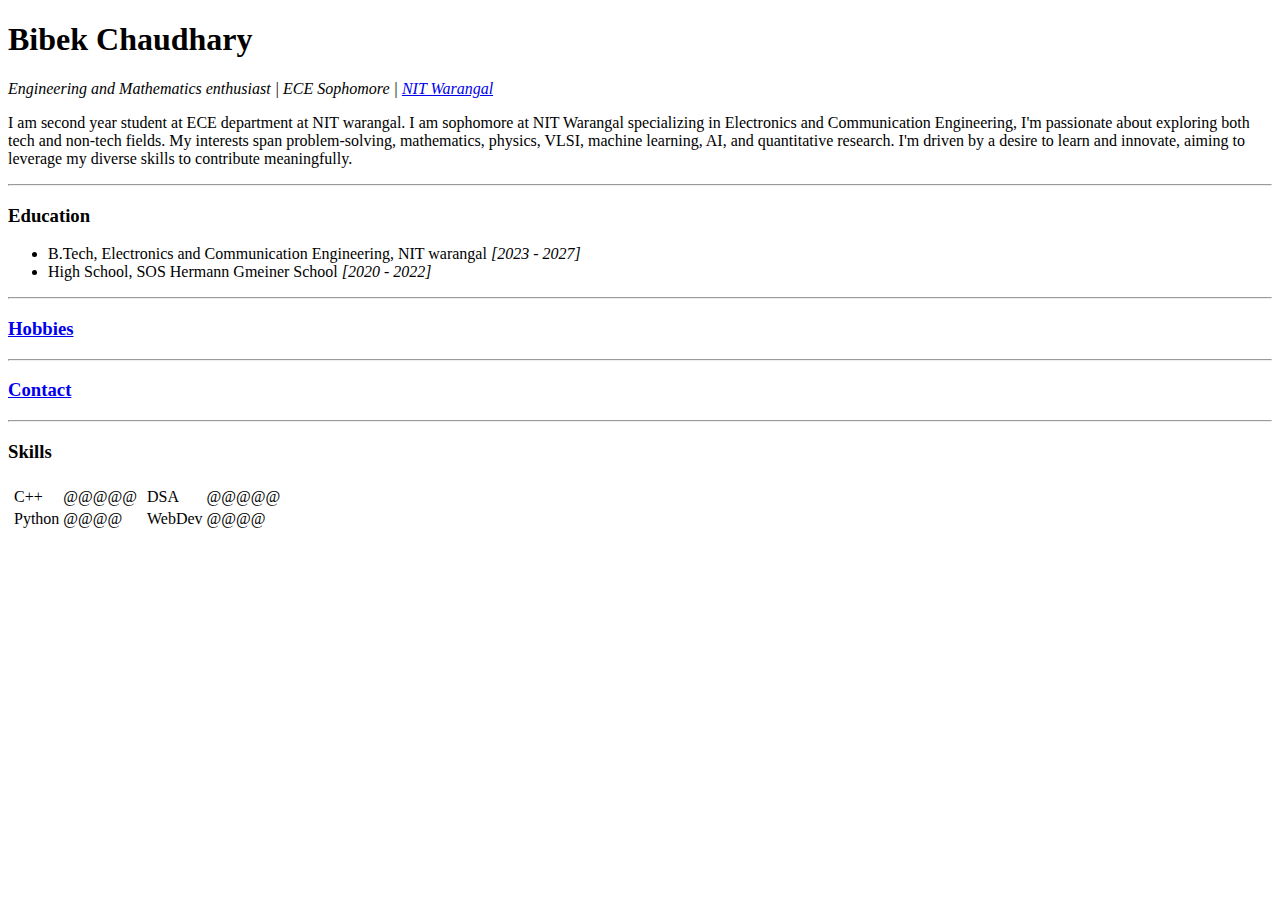
<file: Project_01_HTML_Personal_site/index.html>
<!DOCTYPE html>
<html lang="en">

<head>
    <meta charset="UTF-8">
    <meta name="viewport" content="width=device-width, initial-scale=1.0">
    <title>Bibek Chaudhary</title>
</head>

<body>
    <!-- <img src="" alt=""> -->
    
    <h1>Bibek Chaudhary</h1>
    <p><em>Engineering and Mathematics enthusiast | ECE Sophomore | <a href="https://www.nitw.ac.in/" >NIT Warangal</a></em></p>
    <p>I am second year student at ECE department at NIT warangal. 
        I am sophomore at NIT Warangal specializing in Electronics and Communication Engineering, 
        I'm passionate about exploring both tech and non-tech fields. 
        My interests span problem-solving, mathematics, physics, VLSI, machine learning, AI, 
        and quantitative research. I'm driven by a desire to learn and innovate, aiming to 
        leverage my diverse skills to contribute meaningfully.
    </p>
    <hr>
    <h3>Education</h3>
    <ul>
        <li>B.Tech, Electronics and Communication Engineering, NIT warangal   <em>[2023 - 2027]</em></li>
        <li>High School, SOS Hermann Gmeiner School    <em>[2020 - 2022]</em></li>
    </ul>
    <hr>
    <h3><a href="hobbies.html">Hobbies</a></h3>
    <hr>
    <h3><a href="contact.html">Contact</a></h3>

    <!-- <table cellspacing="20">
        <thead>
            <tr>
                <th>Year</th>
                <th>Work</th>
            </tr>
        </thead>
        <tbody>
            <tr>
                <td>2022-2023</td>
                <td>JEE preparation</td>
            </tr>
            <tr>
                <td>2020-2022</td>
                <td>High Schooling at SOS</td>
            </tr>
            <tr>
                <td>2018-2020</td>
                <td>Secondary School at Sathya Sai School</td>
            </tr>
        </tbody>
        <tfoot>

        </tfoot>
    </table> -->
    <hr>
    <h3>Skills</h3>
    <table>
        <tr>
            <td>
                <table>
                    <tr>
                        <td>
                            C++
                        </td>
                        <td>
                            @@@@@
                        </td>
                    </tr>
                    <tr>
                        <td>
                            Python
                        </td>
                        <td>
                            @@@@
                        </td>
                    </tr>
                </table>

            </td>
            <td>
                <table>
                    <tr>
                        <td>
                            DSA
                        </td>
                        <td>
                            @@@@@
                        </td>
                    </tr>
                    <tr>
                        <td>
                            WebDev
                        </td>
                        <td>
                            @@@@
                        </td>
                    </tr>
                </table>
            </td>
        </tr>
    </table>

</body>

</html>
</file>
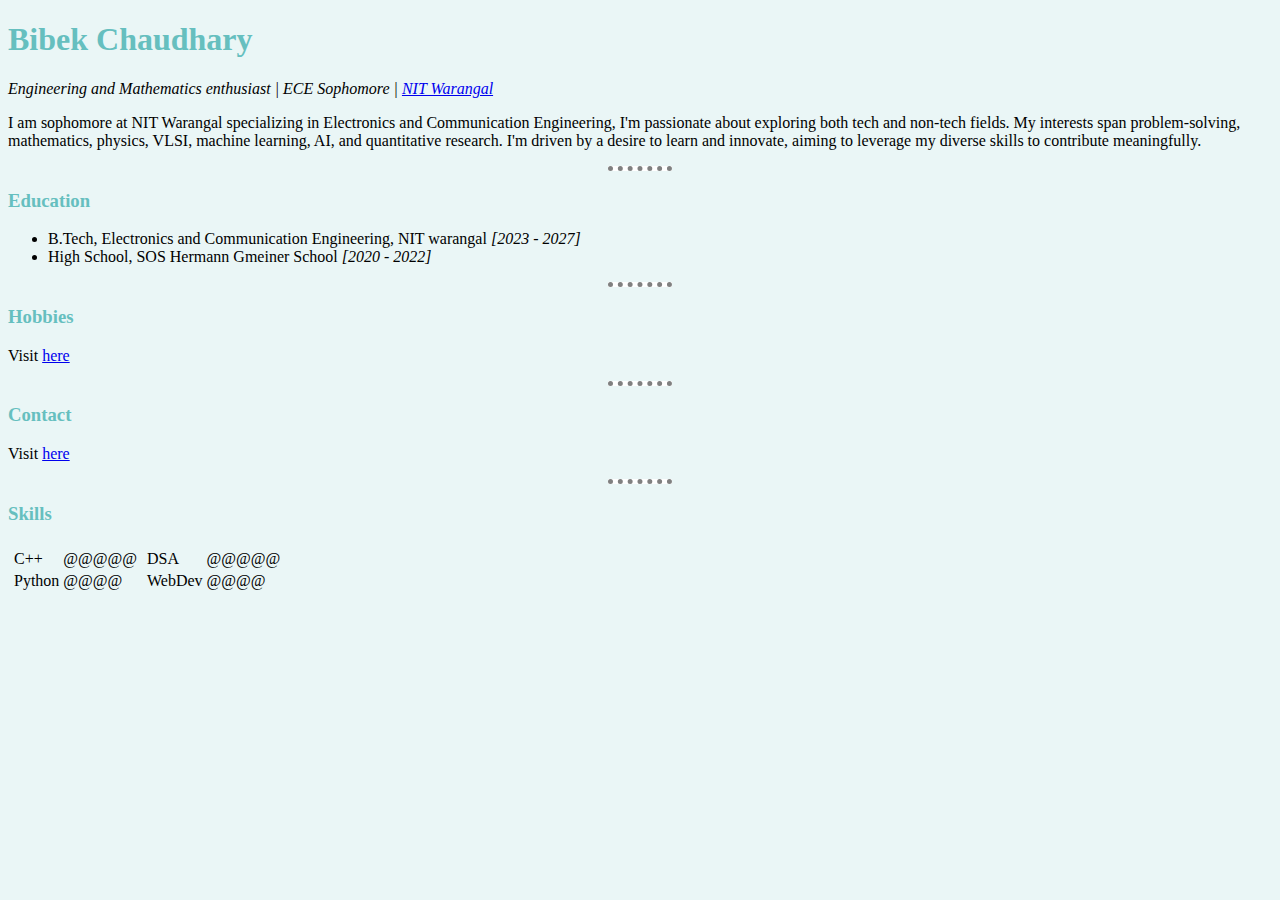
<file: Project_02_HTML_CSS_Personal_site/index.html>
<!DOCTYPE html>
<html lang="en">

<head>
    <meta charset="UTF-8">
    <meta name="viewport" content="width=device-width, initial-scale=1.0">
    <title>Bibek Chaudhary</title>
    <!-- External CSS :
     Be aware of something called root here (come to this after js) -->
    <link rel="stylesheet" href="css/styles.css">

<!-- Internal CSS : Need to do this for every pages
    <style>
        body {
            background-color: #eaf6f6;
        }

        hr {
            background-color: white;
            border-style: none;
            border-top-style: dotted;
            height: 0px;
            width: 5%;
            border-color: grey;
            border-width: 5px;
        }       
    </style>
-->
</head>

<!-- inline CSS : Need to do this for every elements.
 <body style="background-color: #eaf6f6;">
-->
<body>
    <!-- <img src="" alt=""> -->
    
    <h1>Bibek Chaudhary</h1>
    <p><em>Engineering and Mathematics enthusiast | ECE Sophomore | <a href="https://www.nitw.ac.in/" >NIT Warangal</a></em></p>
    <p> 
        I am sophomore at NIT Warangal specializing in Electronics and Communication Engineering, 
        I'm passionate about exploring both tech and non-tech fields. 
        My interests span problem-solving, mathematics, physics, VLSI, machine learning, AI, 
        and quantitative research. I'm driven by a desire to learn and innovate, aiming to 
        leverage my diverse skills to contribute meaningfully.
    </p>
    <hr>
    <h3>Education</h3>
    <ul>
        <li>B.Tech, Electronics and Communication Engineering, NIT warangal   <em>[2023 - 2027]</em></li>
        <li>High School, SOS Hermann Gmeiner School    <em>[2020 - 2022]</em></li>
    </ul>
    <hr>
    <h3>Hobbies</h3>
    <p>Visit <a href="hobbies.html">here</a></p>

    <hr>
    <h3>Contact</h3>
    <p>Visit <a href="contact.html">here</a></p>

    <!-- <table cellspacing="20">
        <thead>
            <tr>
                <th>Year</th>
                <th>Work</th>
            </tr>
        </thead>
        <tbody>
            <tr>
                <td>2022-2023</td>
                <td>JEE preparation</td>
            </tr>
            <tr>
                <td>2020-2022</td>
                <td>High Schooling at SOS</td>
            </tr>
            <tr>
                <td>2018-2020</td>
                <td>Secondary School at Sathya Sai School</td>
            </tr>
        </tbody>
        <tfoot>

        </tfoot>
    </table> -->
    <hr>
    <h3>Skills</h3>
    <table>
        <tr>
            <td>
                <table>
                    <tr>
                        <td>
                            C++
                        </td>
                        <td>
                            @@@@@
                        </td>
                    </tr>
                    <tr>
                        <td>
                            Python
                        </td>
                        <td>
                            @@@@
                        </td>
                    </tr>
                </table>

            </td>
            <td>
                <table>
                    <tr>
                        <td>
                            DSA
                        </td>
                        <td>
                            @@@@@
                        </td>
                    </tr>
                    <tr>
                        <td>
                            WebDev
                        </td>
                        <td>
                            @@@@
                        </td>
                    </tr>
                </table>
            </td>
        </tr>
    </table>

</body>

</html>
</file>
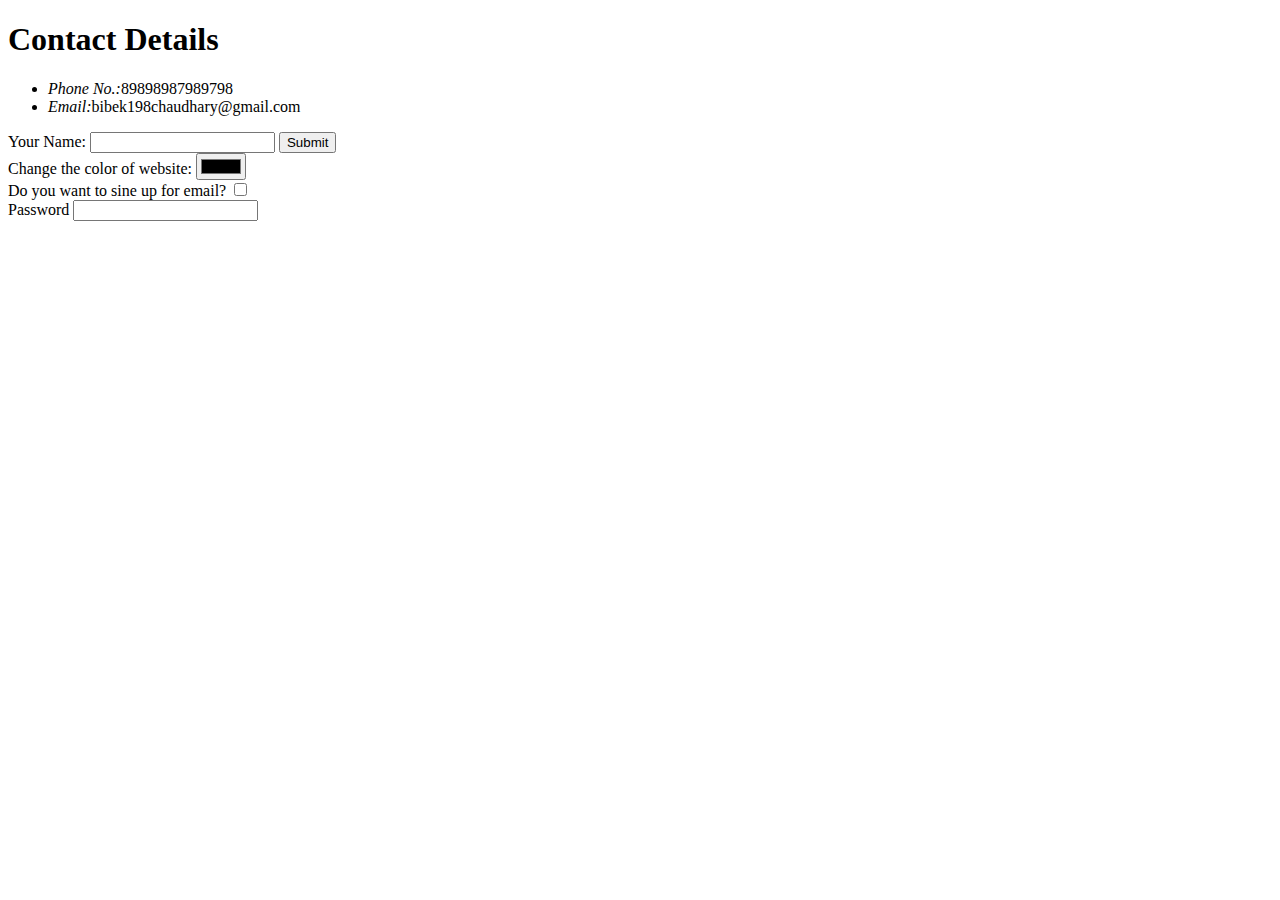
<file: Project_01_HTML_Personal_site/contact.html>
<!DOCTYPE html>
<html lang="en">

<head>
    <meta charset="UTF-8">
    <meta name="viewport" content="width=device-width, initial-scale=1.0">
    <title>Contact Me</title>
</head>

<body>
    <h1>Contact Details</h1>
    <ul>
        <li><em>Phone No.:</em>89898987989798</li>
        <li><em>Email:</em>bibek198chaudhary@gmail.com</li>

    </ul>
    <form class="" action="" method="">
        <label>Your Name:</label>
        <input type="text" name="" value="">
        <input type="submit"><br>
        <label>Change the color of website:</label>
        <input type="color"><br>
        <label>Do you want to sine up for email?</label>
        <input type="checkbox"><br>
        <label>Password</label>
        <input type="password"><br>

    </form>
</body>

</html>
</file>
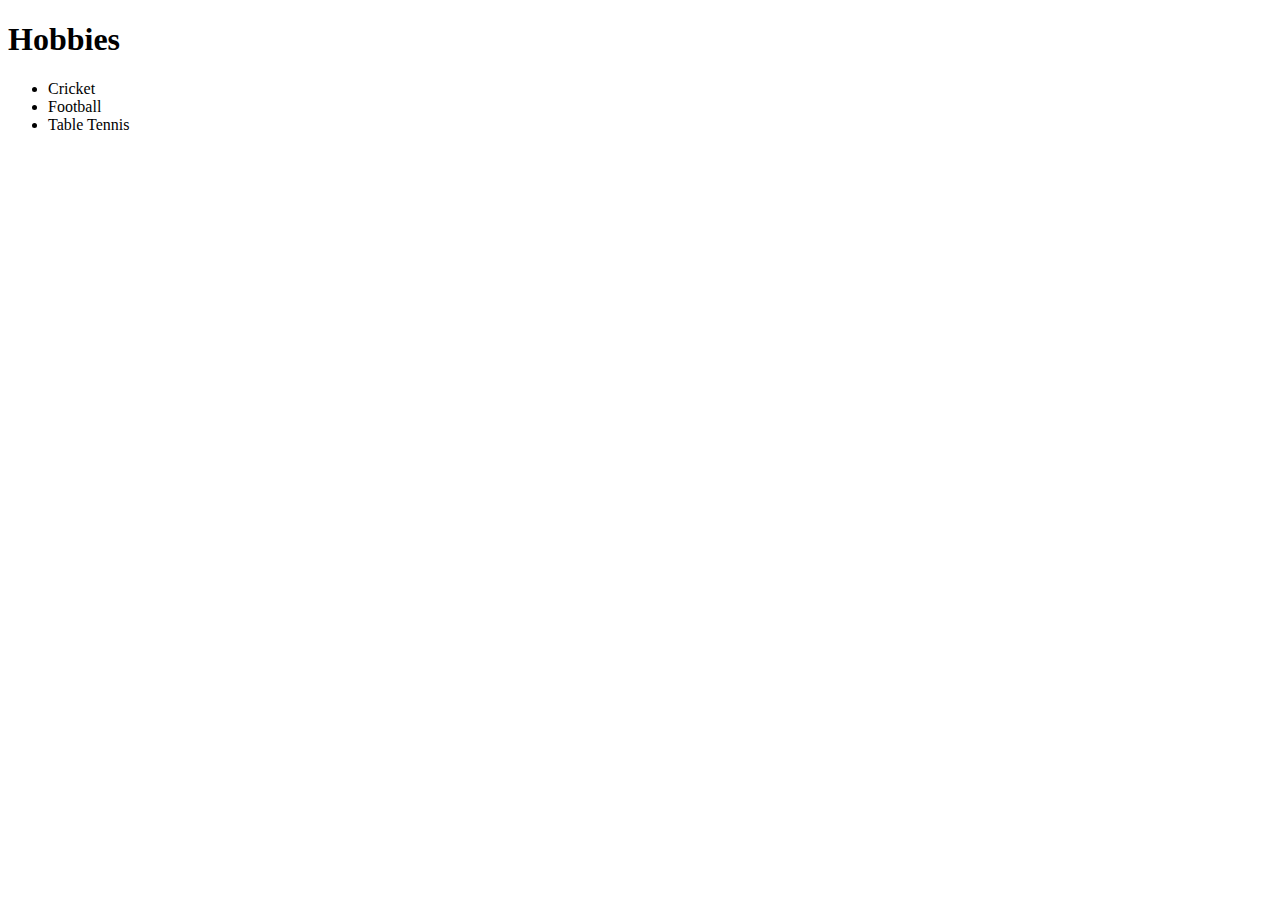
<file: Project_01_HTML_Personal_site/hobbies.html>
<!DOCTYPE html>
<html lang="en">

<head>
    <meta charset="UTF-8">
    <meta name="viewport" content="width=device-width, initial-scale=1.0">
    <title>Hobbies</title>
</head>

<body>
    <h1>Hobbies</h1>
    <ul>
        <li>Cricket</li>
        <li>Football</li>
        <li>Table Tennis</li>
        

    </ul>
    
</body>

</html>
</file>
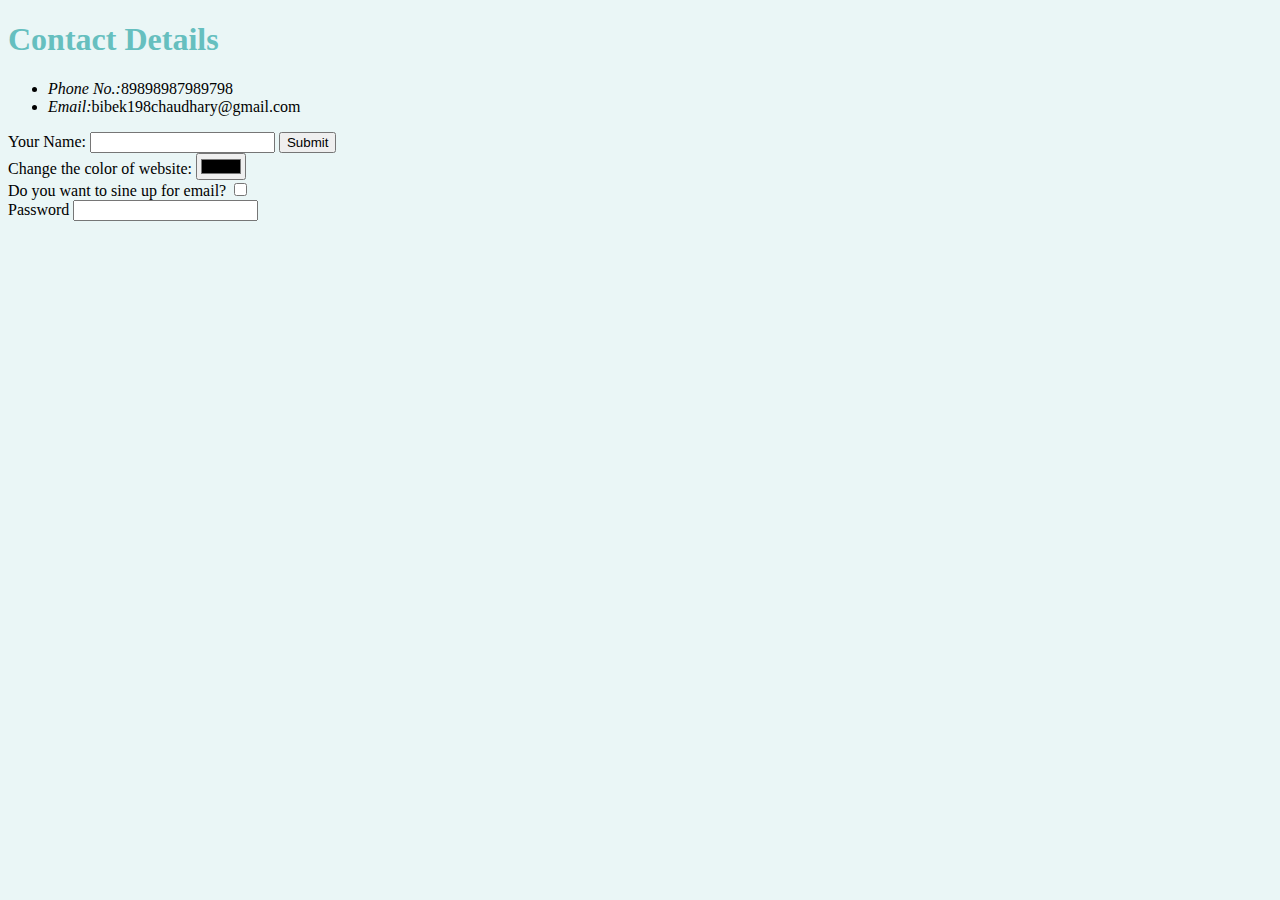
<file: Project_02_HTML_CSS_Personal_site/contact.html>
<!DOCTYPE html>
<html lang="en">

<head>
    <meta charset="UTF-8">
    <meta name="viewport" content="width=device-width, initial-scale=1.0">
    <title>Contact Me</title>
    <link rel="stylesheet" href="css/styles.css">
    
</head>

<body>
    <h1>Contact Details</h1>
    <ul>
        <li><em>Phone No.:</em>89898987989798</li>
        <li><em>Email:</em>bibek198chaudhary@gmail.com</li>

    </ul>
    <form class="" action="" method="">
        <label>Your Name:</label>
        <input type="text" name="" value="">
        <input type="submit"><br>
        <label>Change the color of website:</label>
        <input type="color"><br>
        <label>Do you want to sine up for email?</label>
        <input type="checkbox"><br>
        <label>Password</label>
        <input type="password"><br>

    </form>
</body>

</html>
</file>
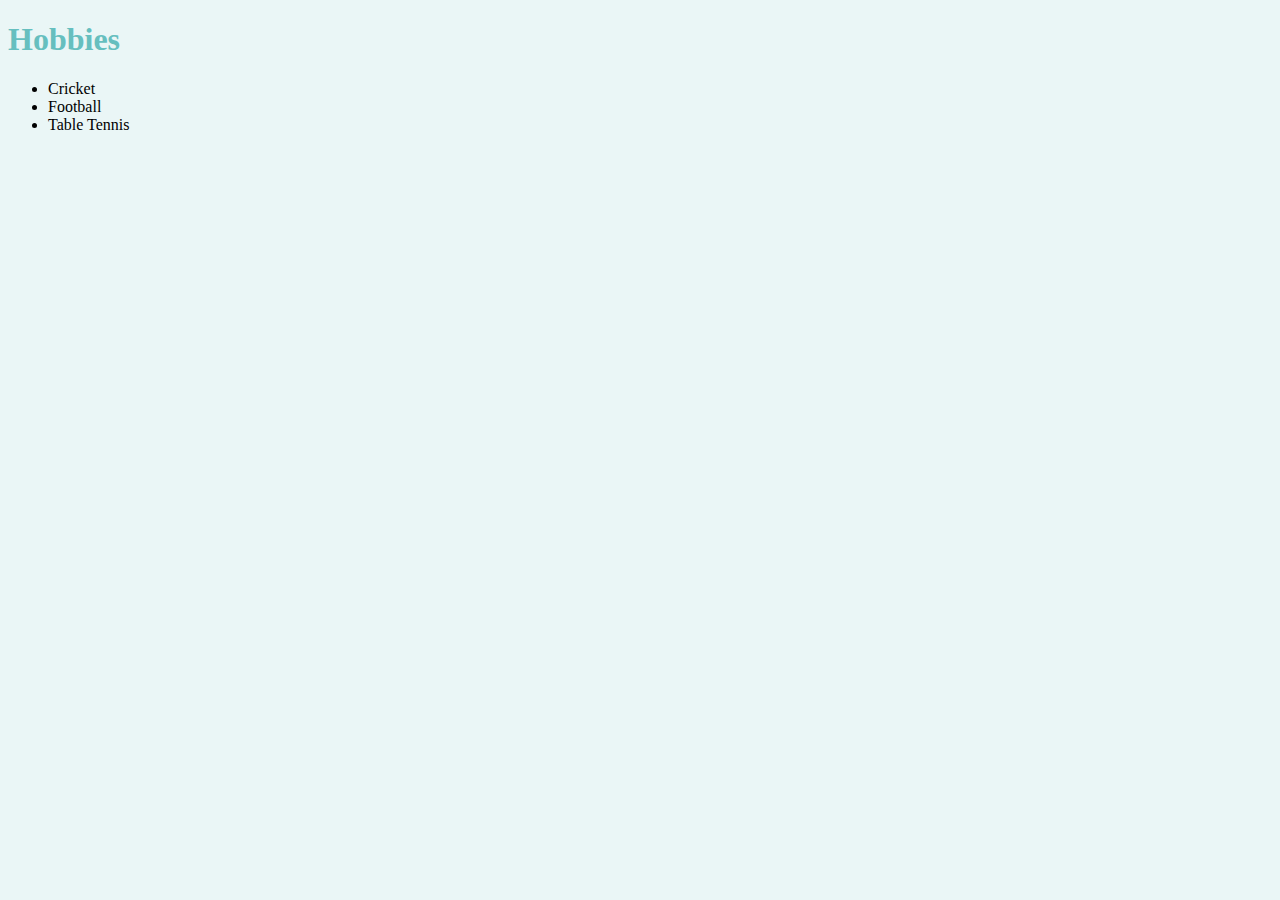
<file: Project_02_HTML_CSS_Personal_site/hobbies.html>
<!DOCTYPE html>
<html lang="en">

<head>
    <meta charset="UTF-8">
    <meta name="viewport" content="width=device-width, initial-scale=1.0">
    <title>Hobbies</title>
    <link rel="stylesheet" href="css/styles.css">
</head>

<body>
    <h1>Hobbies</h1>
    <ul>
        <li>Cricket</li>
        <li>Football</li>
        <li>Table Tennis</li>
        

    </ul>
    
</body>

</html>
</file>
<file: Project_02_HTML_CSS_Personal_site/css/styles.css>
body {
    background-color: #eaf6f6;
}

h1 {
    color: #66bfbf;
}

h3 {
    color: #66bfbf;
}

hr {
    background-color: white;
    border-style: none;
    border-top-style: dotted;
    height: 0px;
    width: 5%;
    border-color: grey;
    border-width: 5px;
}
</file>
